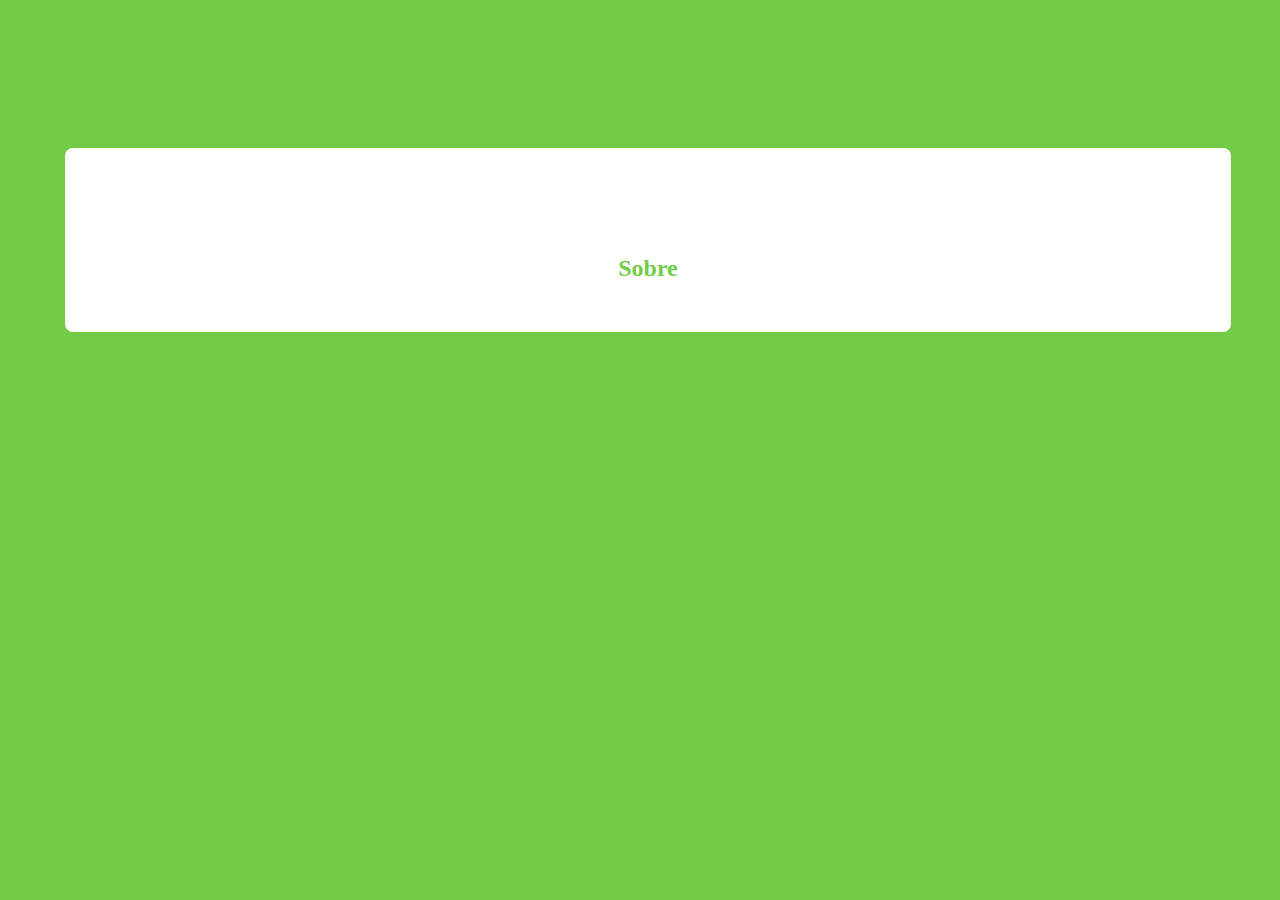
<file: statsPage.html>
<!DOCTYPE html>
<html lang="pt_BR">
<head>
    <meta charset="UTF-8">
    <meta http-equiv="X-UA-Compatible" content="IE=edge">
    <meta name="viewport" content="width=device-width, initial-scale=1.0">
    <title>POKEDEX | Stats</title>
    <link rel="stylesheet" href="_assets/_css/statsPage.css">
    <link rel="stylesheet" href="https://cdnjs.cloudflare.com/ajax/libs/font-awesome/6.2.1/css/all.min.css" integrity="sha512-MV7K8+y+gLIBoVD59lQIYicR65iaqukzvf/nwasF0nqhPay5w/9lJmVM2hMDcnK1OnMGCdVK+iQrJ7lzPJQd1w==" crossorigin="anonymous" referrerpolicy="no-referrer" />
</head>
<body id="body">
    <header class="header" id="header">
        <i class="fa-solid fa-arrow-left" onclick="back()" id="back"></i>
        <!-- name and number here -->
    </header>



<section class="container">
    <div class="imgPokemon" id="pokemonImage">
        <!-- image here -->
    </div>

    <div class="statsPokemon">
        <ol class="types" id="tipo">
            <!-- types here -->
        </ol>

        <h3 class="about">
            Sobre
        </h3>

        <ol class="basicInfo" id="basicInfo">
            <!-- informations here -->
        </ol>

    </div>  
</section>
    
    
    <script src="_assets/js/pokemon-model.js"></script>
    <script src="_assets/js/poke-api.js"></script>
    <script src="_assets/js/stats.js"></script>
    

</body>
</html>
</file>
<file: _assets/_css/statsPage.css>
body {
    background-color: #74CB48;
    position: fixed;
    top: 0;
    left: 0;
    width: 100vw;
    height: 100vh;
}

/* Header */
.header {
    display: flex;
    align-items: center;
    justify-content: space-between;
    flex-direction: row;
    margin: 1.5rem;
    color: #FFFFFF;
}

@media screen and (min-width: 992px) {
    .header {
        margin: 2.5rem;
    }
}

@media screen and (min-width: 1200px) {
    .header {
        margin:0 6rem;
    }
}

.header #back {
    cursor: pointer;
}

.header .nomePokemon {
    font-weight: 700;
    font-size: 24px;
    color: #FFFFFF;
}

@media screen and (min-width: 992px) {
    .header .nomePokemon {
        font-size: 34px;
    }
}

.header .numeroPokemon {
    font-family: 'Poppins';
    font-style: normal;
    font-weight: 700;
    font-size: 12px;
    line-height: 32px;
    color: #FFFFFF;
}

@media screen and (min-width: 992px) {
    .header .numeroPokemon {
        font-size: 22px;
    }
}

/* section1 */
.container {
    display: flex;
    flex-direction: column;
    align-items: center;
    justify-content: space-between;
}

.container .imgPokemon {
    display: flex;
    flex-direction: column;
    align-items: flex-start;
    padding: 0px;
    position: absolute;
    
}

.container .imgPokemon img {
    width: 200px;
    height: 200px;
    margin-bottom: -1rem;
    
}

.container .statsPokemon {
    display: flex;
    flex-direction: column;
    align-items: flex-start;
    padding: 56px 20px 0px;
    margin-top: 8.75rem;
    width: 88%;
    padding-bottom: 2rem;

    background: #FFFFFF;
    border-radius: 8px;
}

.container .statsPokemon .types {
    list-style: none;
    display: flex;
    flex-direction: row;
    align-items: center;
    justify-content: space-between;
    align-self: center;
    gap: 1rem;
}



.container .statsPokemon .type {
    display: flex;
    align-items: center;
    justify-content: center;
    padding: 2px 8px;

    width: 51px;
    height: 20px;

    border-radius: 10px;

    font-family: 'Poppins';
    font-style: normal;
    font-weight: 700;
    font-size: 10px;
    line-height: 16px;

    color: #FFFFFF;
}

@media screen and (min-width: 992px) {
    .container .statsPokemon .type {
        width: 91px;
        height: 40px;
        font-size: 20px;
    }
}


.normal {
    background-color: #a6a877
}

.grass {
    background-color: #77c850
}

.fire {
    background-color: #ee7f30
}

.water {
    background-color: #68d5d7
}

.electric{
    background-color: #f7cf2e
}  

.ice {
    background-color:#98d5d7
}   

.ground {
    background-color: #dfbf69
}

.flying {
    background-color: #a98ff0
}

.poison {
    background-color: #a040a0
}

.fighting {
    background-color: #bf3029
}

.psychic {
    background-color: #f65687
}

.dark { 
    background-color: #725847
}

.rock {
    background-color: #b8a137
}

.bug {
    background-color: #a8b720
}

.ghost {
    background-color: #6e5896
}

.steel {
    background-color: #b9b7cf
}

.dragon {
    background-color: #6f38f6
}

.fairy {
    background-color: #f9aec7
}

.container .statsPokemon .about {
    display: flex;
    align-items: center;
    text-align: center;
    align-self: center;

    font-family: 'Poppins';
    font-style: normal;
    font-weight: 700;
    font-size: 14px;
    line-height: 16px;

    color: #74CB48;
}

@media screen and (min-width: 992px) {
    .container .statsPokemon .about {
        font-size: 24px;
    }
}

.container .statsPokemon .basicInfo{
    list-style: none;
    display: flex;
    flex-direction: row;
    align-items: center;
    justify-content: space-between;
    align-self: center;
    width: 80%;
    margin: 0;
}

.container .statsPokemon .info {
    display: flex;
    flex-direction: column;
    align-items: center;

    font-family: 'Poppins';
    font-style: normal;
    font-weight: 400;
    font-size: 8px;
    line-height: 12px;

    color: #666666;
}

@media screen and (min-width: 992px) {
    .container .statsPokemon .info {
        font-size: 16px;
    }
}

.container .statsPokemon .info .elements {
    display: flex;
    flex-direction: row;
    align-items: center;
    justify-content: space-between;
    gap: 4px;

    font-family: 'Poppins';
    font-style: normal;
    font-weight: 400;
    font-size: 10px;
    line-height: 16px;

    display: flex;
    align-items: center;
    text-align: justify;


    color: #212121;
}

@media screen and (min-width: 992px) {
    .container .statsPokemon .basicInfo .info .elements {
        gap: 8px;
        font-size: 20px;
    }
    .container .statsPokemon .basicInfo .info .elements img{
        width: 26px;
        height: 26px;
    }
}

@media (min-width: 1200px) {
    .container .statsPokemon .basicInfo .info .elements {
        gap: 8px;
        font-size: 20px;
    }
    .container .statsPokemon .basicInfo .info .elements img{
        width: 26px;
        height: 26px;
    }
}

.container .base-stats {
    display: flex;
    align-items: center;
    text-align: center;
    align-self: center;

    font-family: 'Poppins';
    font-style: normal;
    font-weight: 700;
    font-size: 14px;
    line-height: 16px;

    color: #74CB48;
}

.container .stats {
    display: flex;
    flex-direction: row;
    align-items: flex-end;
    align-self: center;
    justify-content: space-between;

    width: 80%;
}

.container .stats .statsName {
    list-style: none;
}

.container .stats .statsName .name {
    font-family: 'Poppins';
    font-style: normal;
    font-weight: 700;
    font-size: 10px;
    line-height: 16px;

    display: flex;
    align-items: center;
    text-align: right;

    color: #74CB48;
}

.container .stats .statsNumbers {
    list-style: none;
}

.container .stats .statsNumbers .statsNumber {
    font-family: 'Poppins';
    font-style: normal;
    font-weight: 700;
    font-size: 10px;
    line-height: 16px;

    display: flex;
    align-items: center;
    text-align: right;

    color: #74CB48;
}
</file>
